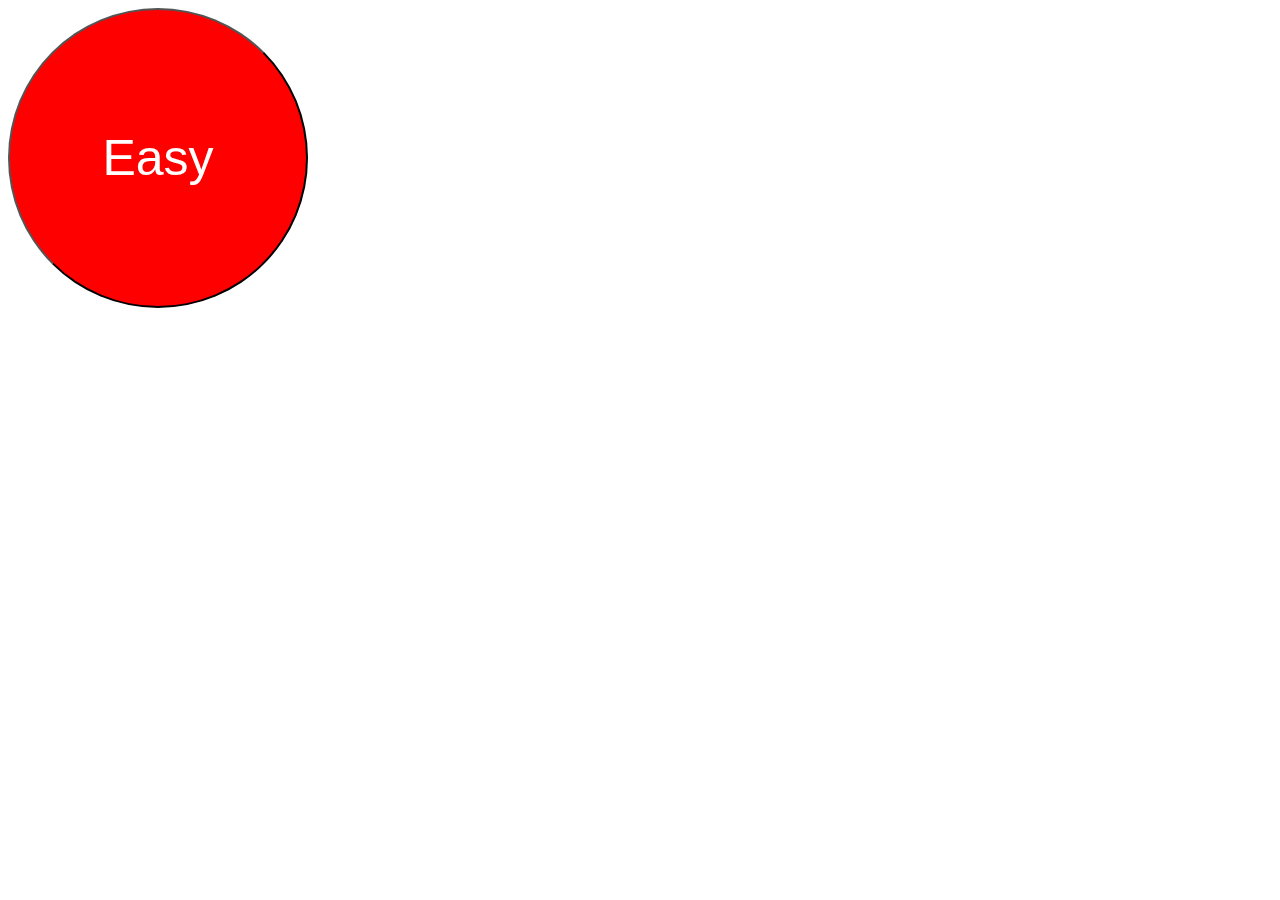
<file: that was easy/index.html>
<!DOCTYPE html>
<html>
  <head>
    <title>That Was Easy</title>
    <link href="styles.css" rel="stylesheet">
  </head>
  <body>
    <button id="easy">Easy</button>
    
    <script src="https://code.jquery.com/jquery-2.2.3.min.js"></script>
    <script src="main.js"></script>
  </body>
</html>
</file>
<file: that was easy/styles.css>
#easy {
  width: 300px;
  height: 300px;
  border-radius: 150px;
  border-color: black;
  background-color: red;
  font-size: 50px;
  color: white;
}
</file>
